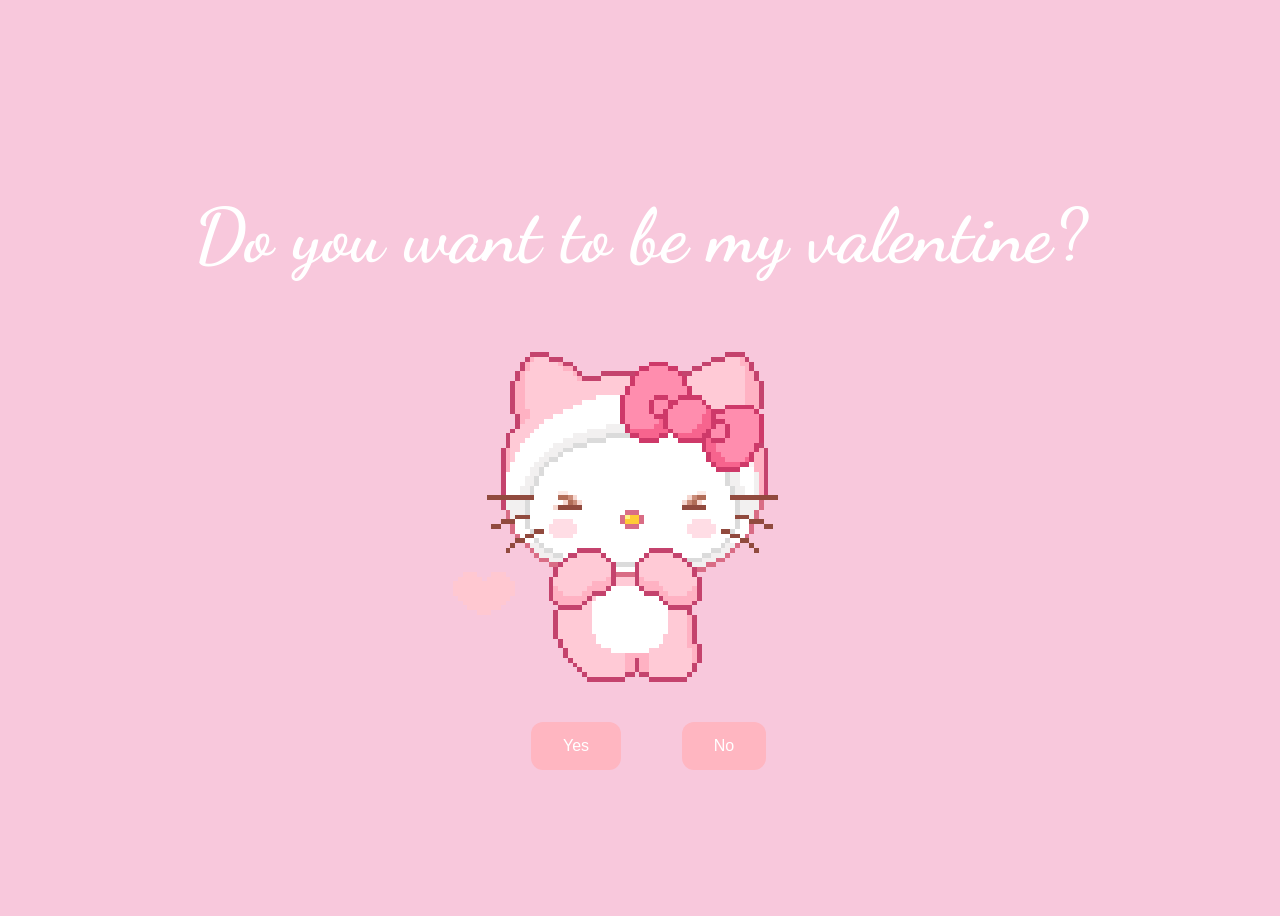
<file: index.html>
<!DOCTYPE html>
<html lang="en">
    <head>
        <link rel="stylesheet" href="./style/css/styles.css">
        <link href="https://fonts.googleapis.com/css2?family=Dancing+Script:wght@400..700&family=Roboto&family=Shadows+Into+Light&display=swap" rel="stylesheet">

        
    </head> 
    <body>
        <div class="container">
            <div >
                <h1 class = "header_text">Do you want to be my valentine?</h1>
            </div>
            <div class="gif_container">
                <img class="hellokitty" src="giphy.gif" alt="Cute animated illustration">
            </div>
            <div class = "buttons">
                <button class="btn" id = "yesButton" onclick="nextPage()">Yes</button>
                <button class="btn" id="noButton" onmouseover="moveButton()">No</button>
                <script>
                    function nextPage() {
                        window.location.href = "yes.html";
                    }
                    
                    function moveButton() {
                        var x = Math.random() * (window.innerWidth - document.getElementById('noButton').offsetWidth);
                        var y = Math.random() * (window.innerHeight - document.getElementById('noButton').offsetHeight);
                        document.getElementById('noButton').style.left = `${x}px`;
                        document.getElementById('noButton').style.top = `${y}px`;
                    }


                    


                </script> 


    
   



            </div>
        </div>
       
    </body> 
</html>
</file>
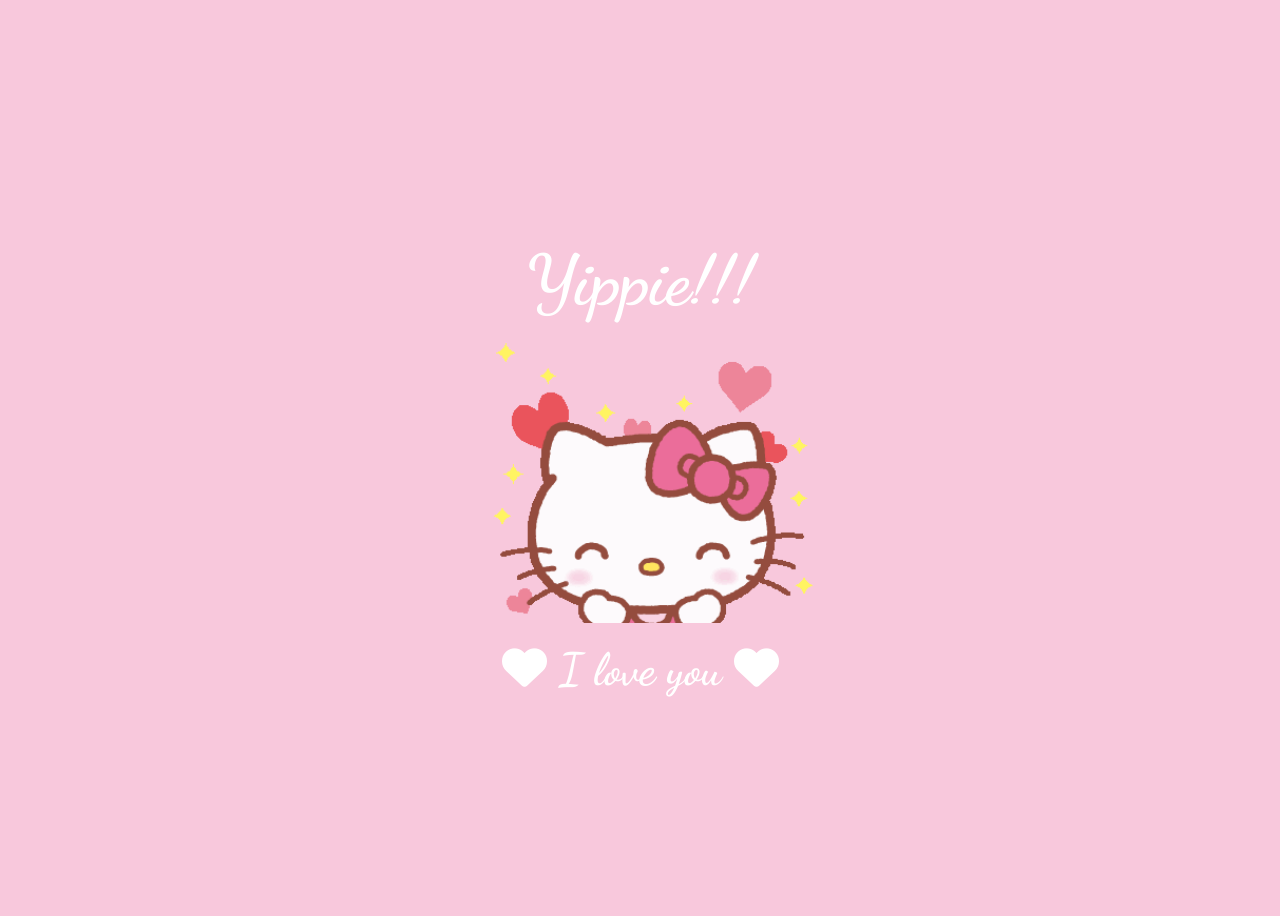
<file: yes.html>
<!DOCTYPE html>
<html lang="en">
    <head>
        <link rel="stylesheet" href="./style/css/yes_styles.css">
        
        <link href="https://fonts.googleapis.com/css2?family=Dancing+Script:wght@400..700&family=Roboto&family=Shadows+Into+Light&display=swap" rel="stylesheet">
        <link rel="stylesheet" href="https://cdnjs.cloudflare.com/ajax/libs/font-awesome/6.5.1/css/all.min.css">
    </head> 
    <body>
        <div class="container">
            <div >
                <h1 class = "header_text">Yippie!!! </h1>
            </div>
            <div class="gif_container">
                <img class="gifff" src="sanrio-hello-kitty.gif" alt="Cute animated illustration">
            </div>
            <p class = "text"><i class="fa-solid fa-heart"></i> I love you <i class="fa-solid fa-heart"></i></p>
        </div>
        

        <audio id="audio" autoplay   controls src="yipe.mp3"></audio>


    </body> 
</html>
</file>
<file: style/css/styles.css>
body {
    display: flex;
    justify-content: center;
    align-items: center;
    height: 100vh;
    background-color: #F8C8DC;
    font-family: "Dancing Script", cursive;
}

/* Position the "No" button absolutely within body */
#noButton {
    position: absolute;
    margin-left: 150px;
    transition: 0.5s;
    /* Smooth movement */
}

#yesButton {
    position: absolute;
    margin-right: 150px;
    /* Smooth movement */
}

.header_text {
    /* font-family: 'Nunito'; */
    font-size: 75px;
    font-weight: bold;
    color: white;
    text-align: center;
    margin-top: 20px;
    margin-bottom: 0px;
}

.buttons {
    display: flex;
    flex-direction: row;
    justify-content: center;
    align-items: center;
    margin-top: 20px;
    margin-left: 20px;
    /* optional: adds some space between the buttons */
}

.btn {
    background-color: #FFB6C1;
    color: white;
    padding: 15px 32px;
    text-align: center;
    display: inline-block;
    font-size: 16px;
    margin: 4px 2px;
    cursor: pointer;
    border: none;
    border-radius: 12px;
    transition: background-color 0.3s ease;
}

.btn:hover {
    background-color: #FAF9F6;
}

.gif_container {
    display: flex;
    justify-content: center;
    align-items: center;
    /* margin-left: 90px; */
}

.hellokitty {
    margin-bottom: 15px;
}
</file>
<file: style/css/yes_styles.css>
body {
    display: flex;
    justify-content: center;
    align-items: center;
    height: 100vh;
    background-color: #F8C8DC;
    font-family: "Dancing Script", cursive;
}

/* Position the "No" button absolutely within body */
#noButton {
    position: absolute;
    margin-left: 150px;
    transition: 0.5s;
    /* Smooth movement */
}

#yesButton {
    position: absolute;
    margin-right: 150px;
    /* Smooth movement */
}

.header_text {
    
    font-size: 70px;
    font-weight: bold;
    color: white;
    text-align: center;
    margin-top: 20px;
    margin-bottom: 0px;
}

.text {
    
    font-size: 45px;
    font-weight: bold;
    color: white;
    text-align: center;
    margin-top: 20px;
    margin-bottom: 0px;
}

.buttons {
    display: flex;
    flex-direction: row;
    justify-content: center;
    align-items: center;
    margin-top: 20px;
    margin-left: 20px;
    /* optional: adds some space between the buttons */
}

.btn {
    background-color: #FFB6C1;
    color: white;
    padding: 15px 32px;
    text-align: center;
    display: inline-block;
    font-size: 16px;
    margin: 4px 2px;
    cursor: pointer;
    border: none;
    border-radius: 12px;
    transition: background-color 0.3s ease;
}

.btn:hover {
    background-color: #FAF9F6;
}

.gif_container {
    display: flex;
    justify-content: center;
    align-items: center;
    
}


.gifff {
    height: 300px;
}


#audio {
    display: none;
}
</file>
